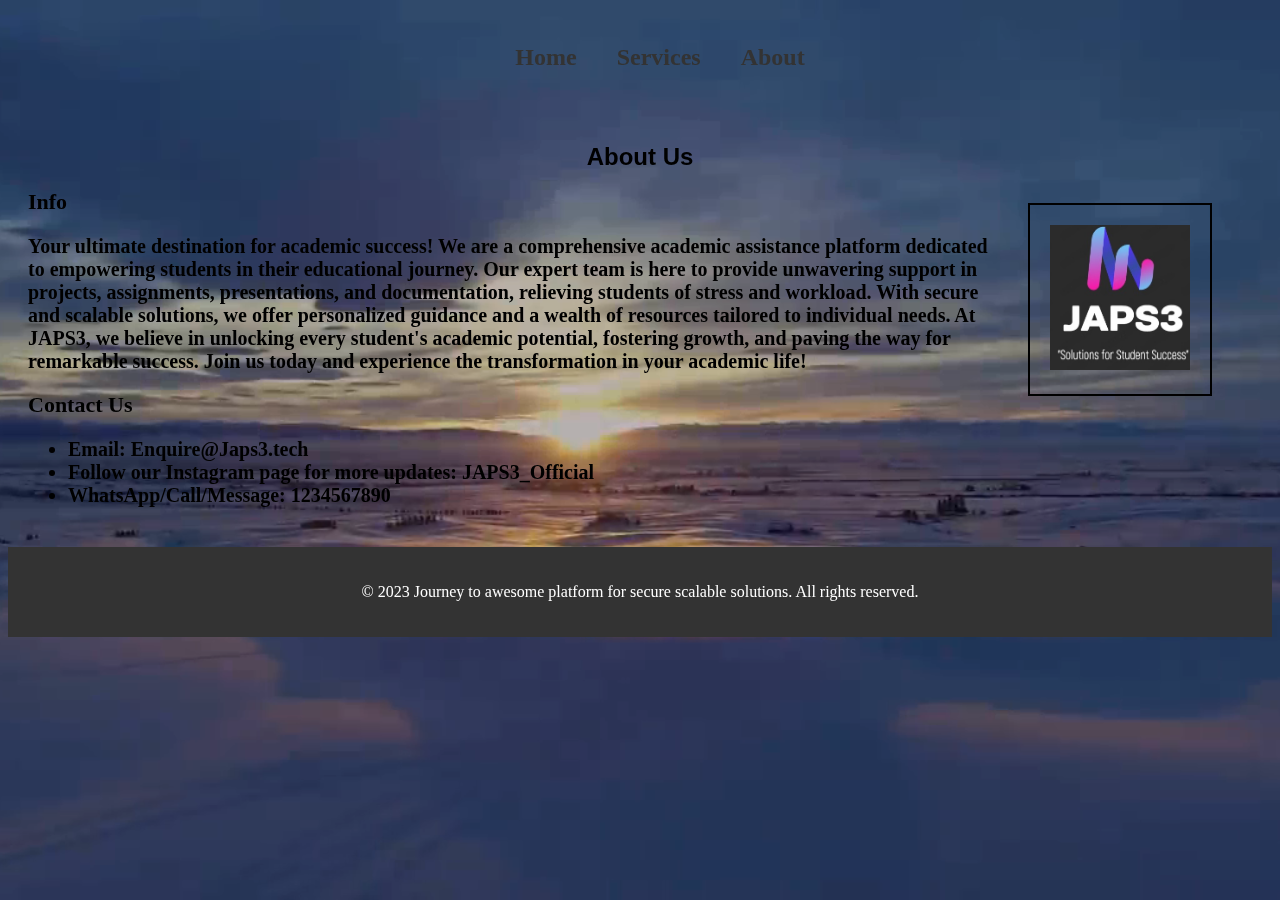
<file: about.html>
<!DOCTYPE html>
<html lang="en">
<head>
  <meta charset="UTF-8">
  <meta name="viewport" content="width=device-width, initial-scale=1.0">
  <link rel="stylesheet" href="style.css">
  <title>About Us</title>
</head>

<body class="background-image">

  <!-- Video Background -->
  <video autoplay muted loop id="bg-video" style="position: fixed; top: 0; left: 0; width: 100%; height: 100%; object-fit: cover; z-index: -1;">
    <source src="images/index.mp4" type="video/mp4">
    <!-- Provide alternative video formats if needed -->
    <!-- <source src="your-background-video.webm" type="video/webm"> -->
    <!-- <source src="your-background-video.ogv" type="video/ogg"> -->
    Your browser does not support the video tag.
  </video>

  <header>
    <nav>
      <ul>
        <li><a href="index.html">Home</a></li>
        <li><a href="service.html">Services</a></li>
        <li><a href="about.html">About</a></li>
      </ul>
    </nav>
  </header>

  <main>
    <h1 style="font-size: 24px; font-weight: bold; color: black;">
       About Us
    </h1>
    <figure>
      <img src="images/JAPS3.with background png.png" alt="JAPS3" style="width: 140px; height: 145px;">
    </figure>

    <h2 style="font-size: 22px; font-weight: bold; color: black;">Info</h2>
    <p style="font-size: 20px; font-weight: bold; color: black;">
      Your ultimate destination for academic success! We are a comprehensive academic assistance platform dedicated to empowering students in their educational journey. Our expert team is here to provide unwavering support in projects, assignments, presentations, and documentation, relieving students of stress and workload. With secure and scalable solutions, we offer personalized guidance and a wealth of resources tailored to individual needs. At JAPS3, we believe in unlocking every student's academic potential, fostering growth, and paving the way for remarkable success. Join us today and experience the transformation in your academic life!
    </p>

    <h2 style="font-size: 22px; font-weight: bold; color: black;">
       Contact Us
    </h2>
    <ul style="font-size: 20px; font-weight: bold; color: black;">
      <li>Email: Enquire@Japs3.tech</li>
      <li>Follow our Instagram page for more updates: JAPS3_Official</li>
      <li>WhatsApp/Call/Message: 1234567890</li>
    </ul>
  </main>

  <footer>
    <p>&copy; 2023 Journey to awesome platform for secure scalable solutions. All rights reserved.</p>
  </footer>

</body>
</html>
</file>
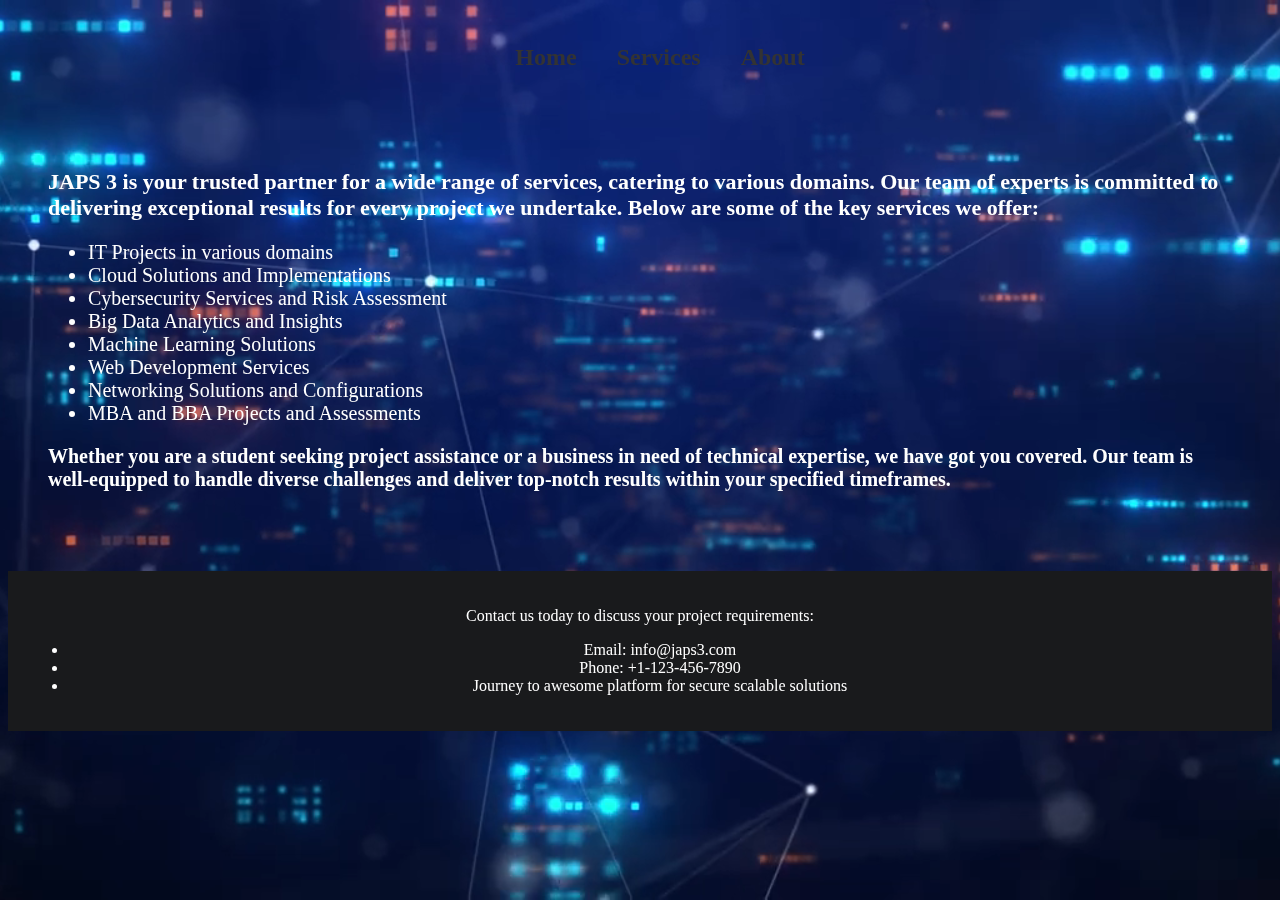
<file: service.html>
<!DOCTYPE html>
<html lang="en">
<head>
  <meta charset="UTF-8">
  <meta name="viewport" content="width=device-width, initial-scale=1.0">
  <link rel="stylesheet" href="style.css">
  <title>JAPS3</title>
</head>

    <!-- Video Background -->
    <video autoplay muted loop id="bg-video" style="position: fixed; top: 0; left: 0; width: 100%; height: 100%; object-fit: cover; z-index: -1;">
        <source src="images/index3.mp4" type="video/mp4">
        <!-- Provide alternative video formats if needed -->
        <!-- <source src="your-background-video.webm" type="video/webm"> -->
        <!-- <source src="your-background-video.ogv" type="video/ogg"> -->
        Your browser does not support the video tag.
    </video>

    <!-- Header Section -->
    
    <header>
        <nav>
          <ul>
            <li><a href="index.html">Home</a></li>
            <li><a href="service.html">Services</a></li>
            <li><a href="about.html">About</a></li>
         
          </ul>
        </nav>
      </header>

    <!-- Main Content Section -->
    <main style="padding: 40px;">
        <section style="margin-bottom: 40px;">
            
            <p style="font-size: 22px; font-weight: bold; color: white;">
                JAPS 3 is your trusted partner for a wide range of services, catering to various domains. Our team of experts is committed to delivering exceptional results for every project we undertake. Below are some of the key services we offer:
            </p>
            <ul style="font-size: 20px; color: white;">
                <li>IT Projects in various domains</li>
                <li>Cloud Solutions and Implementations</li>
                <li>Cybersecurity Services and Risk Assessment</li>
                <li>Big Data Analytics and Insights</li>
                <li>Machine Learning Solutions</li>
                <li>Web Development Services</li>
                <li>Networking Solutions and Configurations</li>
                <li>MBA and BBA Projects and Assessments</li>
                <!-- Add more services as needed -->
            </ul>
            <p style="font-size: 20px; font-weight: bold; color: white;">
                Whether you are a student seeking project assistance or a business in need of technical expertise, we have got you covered. Our team is well-equipped to handle diverse challenges and deliver top-notch results within your specified timeframes.
            </p>
        </section>
    </main>

    <!-- Footer Section -->
    <footer style="padding: 20px; background-color: #191a1c; color: #fff; text-align: center;">
        <p>Contact us today to discuss your project requirements:</p>
        <ul>
            <li>Email: info@japs3.com</li>
            <li>Phone: +1-123-456-7890</li>
            <li>Journey to awesome platform for secure scalable solutions</li>
            <!-- Add more contact information as needed -->
        </ul>
    </footer>
</body>
</html>
</file>
<file: style.css>
/* General styles (unchanged) */
.product img {
  max-width: 100%;
  margin-bottom: 10px;
}

main {
  padding: 20px;
}

form fieldset {
  border: none;
  margin-bottom: 20px;
}

form label {
  display: block;
  margin-bottom: 5px;
  font-weight: bold;
}

form input[type="text"],
form input[type="email"],
form select,
form textarea {
  width: 100%;
  padding: 10px;
  border: 1px solid #ccc;
  border-radius: 4px;
  box-sizing: border-box;
  margin-bottom: 10px;
}

form input[type="submit"] {
  background-color: #333;
  color: #fff;
  padding: 10px 20px;
  border: none;
  border-radius: 4px;
  cursor: pointer;
  font-size: 16px;
}

footer {
  background-color: #333;
  color: #fff;
  text-align: center;
  padding: 20px;
}

.header-cell {
  padding: 10px 20px;
}

figure {
  float: right;
  border: 2px double #000;
  padding: 20px;
}

table {
  margin: 0 auto;
}

table th,
table td {
  background-color: #f2f2f2;
  padding: 10px;
}

h2 {
  font-weight: bold;
}

main h1 {
  color: #333;
  text-align: center;
  font: 2em sans-serif;
}

main ul {
  list-style: disc;
  padding-left: 40px;
  margin-bottom: 20px;
}

main p {
  margin-bottom: 10px;
}

/* New styles for Testimonials section */
#testimonials {
  padding: 20px 0;
  text-align: center;
  background-color: #f0f0f0;
}

#testimonials h2 {
  font-size: 28px;
  margin-bottom: 20px;
}

.testimonial {
  margin-bottom: 30px;
}

.testimonial p {
  font-style: italic;
  font-size: 18px;
}

.testimonial .author {
  font-size: 16px;
}

/* New styles for Employee Details section */
#employees {
  padding: 40px 0;
  text-align: center;
  background-color: #fff;
}

#employees h2 {
  font-size: 28px;
  margin-bottom: 20px;
}

.employee-container {
  display: flex;
  justify-content: center;
  flex-wrap: wrap;
  gap: 20px;
  max-width: 1000px;
  margin: 0 auto;
}

.employee {
  width: 280px;
  text-align: center;
}

.employee img {
  width: 200px;
  height: 200px;
  border-radius: 50%;
  margin-bottom: 10px;
}

.employee h3 {
  font-size: 22px;
  margin-bottom: 5px;
}

.employee p {
  font-size: 16px;
  margin-bottom: 15px;
}

/* New styles for Completed Projects section */
#completed-projects {
  text-align: center;
  background-color: #f0f0f0;
  padding: 30px 0;
}

#completed-projects img {
  width: 60px;
}

#completed-projects p {
  font-size: 24px;
  font-weight: bold;
}

/* New styles for the Hero section */
.hero {
  position: relative;
  overflow: hidden;
  width: 100vw;
  height: 100vh;
}

.back-video {
  position: absolute;
  top: 0;
  left: 0;
  width: 100vw;
  height: 100vh;
  object-fit: cover;
  z-index: -1;
}

/* New styles for the navigation menu */
nav {
  display: flex;
  justify-content: center;
  align-items: center;
  padding: 20px 0;
}

nav ul {
  list-style: none;
  display: flex;
  gap: 20px;
}

nav a {
  font-size: 24px;
  color: #333;
  text-decoration: none;
  font-weight: bold;
  padding: 5px 10px;
  border-radius: 5px;
  transition: background-color 0.3s ease;
}

nav a:hover {
  background-color: #f0f0f0;
  color: #555;
}
@media (max-width: 768px) {
  body {
    font-size: 16px; /* Adjust font size for better readability on mobile */
  }

  header {
    text-align: center; /* Center the navigation links on mobile */
  }

  header ul {
    flex-direction: column; /* Display navigation links in a column on mobile */
  }

  header li {
    margin-bottom: 10px; /* Add spacing between navigation links on mobile */
  }

  .hero {
    height: 300px; /* Adjust the height of the hero section on mobile */
  }

  .hero video {
    object-fit: contain; /* Adjust the video size to fit within the hero container on mobile */
  }

  main {
    padding: 20px; /* Reduce padding on mobile for better content visibility */
  }

  main h1 {
    font-size: 24px; /* Adjust heading font size on mobile */
  }

  main p {
    font-size: 18px; /* Adjust paragraph font size on mobile */
  }

  .btn {
    font-size: 18px; /* Adjust button font size on mobile */
    padding: 10px 20px; /* Adjust button padding on mobile */
  }

  #testimonials {
    padding: 20px; /* Reduce padding on mobile for testimonials section */
  }

  .testimonial p {
    font-size: 18px; /* Adjust testimonial text font size on mobile */
  }

  .testimonial .author {
    font-size: 16px; /* Adjust testimonial author font size on mobile */
  }

  #employees {
    padding: 20px; /* Reduce padding on mobile for employees section */
  }

  .employee {
    width: 100%; /* Make employee cards take full width on mobile */
  }

  .employee img {
    width: 150px; /* Adjust employee image size on mobile */
    height: 150px;
  }

  .employee h3 {
    font-size: 20px; /* Adjust employee name font size on mobile */
  }

  .employee p {
    font-size: 16px; /* Adjust employee details font size on mobile */
  }

  /* New styles for Completed Projects section on mobile */
  #completed-projects p {
    font-size: 20px; /* Adjust Completed Projects text font size on mobile */
  }
}
</file>
